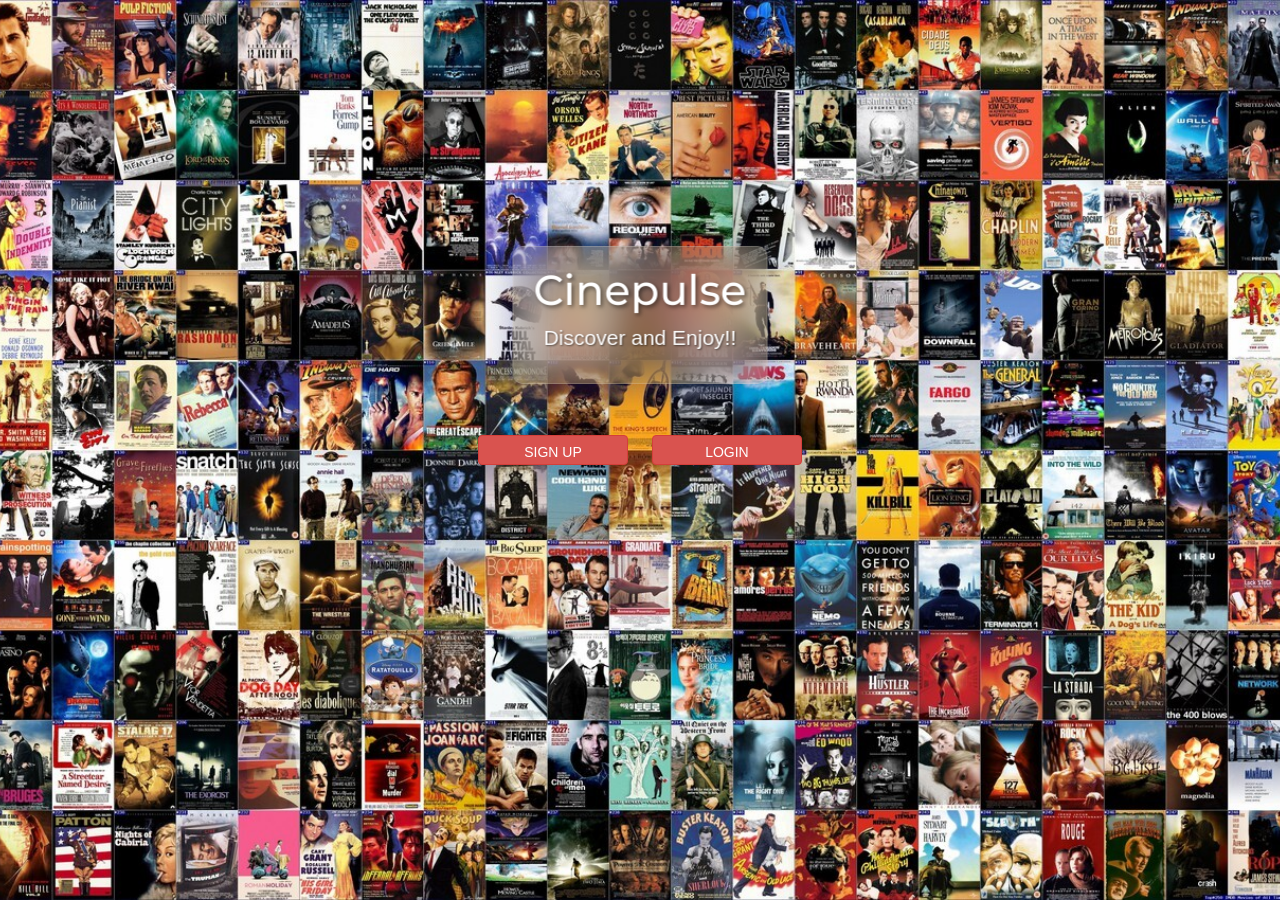
<file: index.html>
<!DOCTYPE html>
<html lang="en">
<head>
    <meta charset="UTF-8">
    <meta name="viewport" content="width=device-width, initial-scale=1.0">
    <link rel="stylesheet" href="https://maxcdn.bootstrapcdn.com/bootstrap/3.4.1/css/bootstrap.min.css">
    <script src="https://ajax.googleapis.com/ajax/libs/jquery/3.7.1/jquery.min.js"></script>
    <script src="https://maxcdn.bootstrapcdn.com/bootstrap/3.4.1/js/bootstrap.min.js"></script>
    <link href="https://fonts.googleapis.com/css2?family=Montserrat:wght@400;700&display=swap" rel="stylesheet">
    <link rel="stylesheet" href="./assets/css/style.css">
    <title>Cinepulse</title>
</head>
<body>
    <div class="image">
        <!-- <img src="assets/images/img1.jpg" alt="cinema background"> -->
        <button type="button" class="btn btn-danger" data-toggle="modal" data-target="#my">SIGN UP</button>
        <button type="button" class="btn btn-danger" data-toggle="modal" data-target="#myModal">LOGIN</button>

        <div class="glassmorphism-centered">
          <h1 class="cinepulse-title">Cinepulse</h1>
          <p class="catchy-caption">Discover and Enjoy!!</p>
      </div>

<!-- Modal -->
<div id="myModal" class="modal fade" role="dialog">
  <div class="modal-dialog">
    <!-- Modal content-->
    <div class="modal-content">
      <div class="modal-header">
        <h2>LOGIN</h2>
      </div>
      <div class="modal-body" id = "form">
            <div class="form-group">
            <label for="email" id="email-label">Email:</label>
            <input type="email" class="form-control" id="eml" placeholder="Enter email" name="email" onkeyup="validateEmail()">
            <span id="email-error"></span>
          </div>
          <div class="form-group">
            <label for="pwd">Password:</label>
            <input type="password" class="form-control" id="pwd" placeholder="Enter password" name="pwd">
            
          </div>
          <div class="checkbox">
            <label><input type="checkbox" name="remember"> Remember me</label>
          </div>
          
      </div>
      
      <div class="modal-footer">
        <span id="pwd-error"></span>
        <input type="submit" class="btn btn-info" value="Log in" id="onsubmit">
      </div>
    </div>
</div>
</div>
<!--modal for sign up-->
<div id="my" class="modal fade" role="dialog">
    <div class="modal-dialog">
      <!-- Modal content-->
      <div class="modal-content">
        <div class="modal-header">
            <h2>SIGN UP</h2>
          </div>
          <div class="modal-body">
                <div class="form-group">
                <label for="email">Email:</label>
                <input type="email" class="form-control" id="email" placeholder="Enter email" name="email">
                <span id="mail-error"></span>
              </div>
              <div class="form-group">
                <label for="email">Username:</label>
                <input type="email" class="form-control" id="username" placeholder="Enter username" name="username">
              </div>
              <div class="form-group">
                <label for="pwd">Password:</label>
                <input type="password" class="form-control" id="password" placeholder="Enter password" name="pwd">
              </div>
              <div class="form-group">
                <label for="pwd">Confirm Password:</label>
                <input type="password" class="form-control" id="confirm" placeholder="confirm password" name="confirmpwd">
                <span id ="match"></span>
              </div>
              <div class="checkbox">
                <label><input type="checkbox" name="remember"> Remember me</label>
              </div>
          </div>
          <div class="modal-footer">
            <input type="submit" class="btn btn-info" value="Create account" id="bottom">
            <span id="details"></span>
            <span id="answer"></span>
          </div>
          </div>
      </div>
<script src="https://code.jquery.com/jquery-3.5.1.min.js"></script>
<script src="./assets/js/script.js"></script>
</body>
</html>
</file>
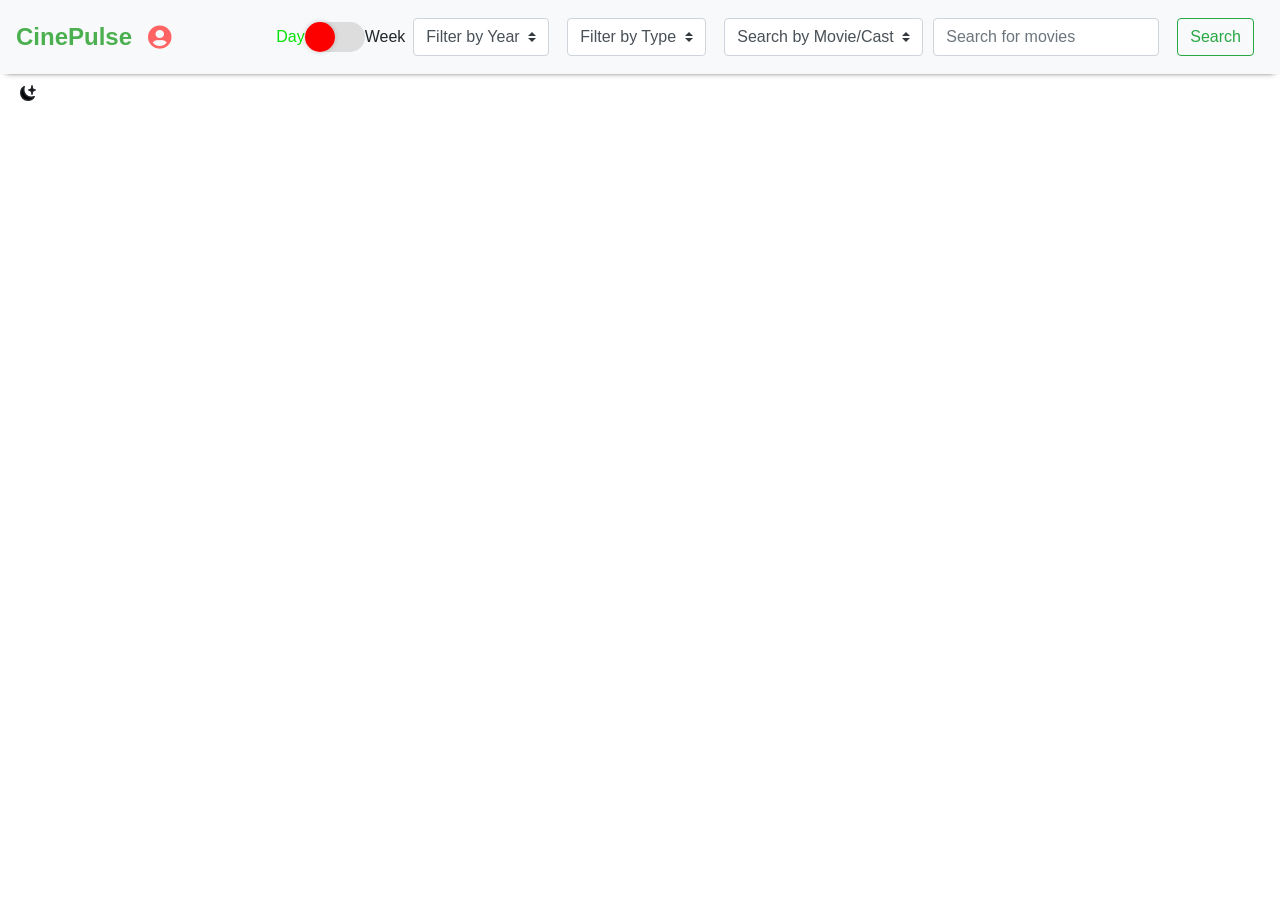
<file: Homepage/homePage.html>
<!DOCTYPE html>
<html lang="en">
  <head>
    <meta charset="UTF-8" />
    <meta name="viewport" content="width=device-width, initial-scale=1.0" />
    <title>CinePulse</title>
    <link
      rel="stylesheet"
      href="https://stackpath.bootstrapcdn.com/bootstrap/4.5.2/css/bootstrap.min.css"
    />
    <link
      rel="stylesheet"
      href="https://cdnjs.cloudflare.com/ajax/libs/font-awesome/5.15.4/css/all.min.css"
      integrity="..."
      crossorigin="anonymous"
    />

    <link
      rel="stylesheet"
      href="https://maxcdn.bootstrapcdn.com/font-awesome/4.7.0/css/font-awesome.min.css"
    />

    <link
      href="https://fonts.googleapis.com/css2?family=Pacifico&display=swap"
      rel="stylesheet"
    />

    <link rel="stylesheet" href="index.css" />
  </head>

  <body>
    <header>
      <nav class="navbar navbar-expand-lg navbar-light bg-light">
        <a class="navbar-brand" href="#" id="brandLink"> CinePulse </a>

        <a href="../index.html" id="profilename">
          <i class="fas fa-user-circle"></i>
        </a>
        <span id="usernamePlaceholder"></span>

        <span class="moonBtn">
          <svg width="24" height="24" fill="none" viewBox="0 0 24 24" id="svg">
            <path
              stroke="currentColor"
              stroke-linecap="round"
              stroke-linejoin="round"
              stroke-width="1.5"
              d="M18.25 15.7499C17.2352 16.2904 16.23 16.25 15 16.25C10.9959 16.25 7.75 13.0041 7.75 9.00001C7.75 7.77001 7.70951 6.76474 8.25 5.74994C5.96125 6.96891 4.75 9.2259 4.75 12C4.75 16.004 7.99594 19.25 12 19.25C14.7741 19.25 17.031 18.0387 18.25 15.7499Z"
            ></path>
            <path
              stroke="currentColor"
              stroke-linecap="round"
              stroke-linejoin="round"
              stroke-width="1.5"
              d="M16 4.75C16 6.95914 14.9591 9 12.75 9C14.9591 9 16 11.0409 16 13.25C16 11.0409 17.0409 9 19.25 9C17.0409 9 16 6.95914 16 4.75Z"
            ></path>
          </svg>
        </span>

        <form class="form-inline my-2 my-lg-0 ml-auto custom-form">
          <span class="toggle-text left active_1">Day</span>
          <div class="toggle">
            <input type="checkbox" id="toggle" class="checkbox" />
            <label for="toggle" class="label">
              <div class="ball"></div>
            </label>
          </div>
          <span class="toggle-text right">Week</span>

          <select class="form-control ml-2 custom-select" id="yearFilter">
            <option value="">Filter by Year</option>
            <option value="2022">2022</option>
            <option value="2021">2021</option>
            <option value="2020">2020</option>
            <option value="2019">2019</option>
            <option value="2018">2018</option>
            <option value="2017">2017</option>
            <option value="2016">2016</option>
            <option value="2015">2015</option>
            <option value="2014">2014</option>
            <option value="2013">2013</option>
            <option value="2012">2012</option>
            <option value="2011">2011</option>
            <option value="2010">2010</option>
            <option value="2009">2009</option>
            <option value="2008">2008</option>
            <option value="2007">2007</option>
            <option value="2006">2006</option>
            <option value="2005">2005</option>
            <option value="2004">2004</option>
            <option value="2003">2003</option>
            <option value="2002">2002</option>
            <option value="2001">2001</option>
          </select>

          <select class="form-control ml-2 custom-select" id="typeFilter">
            <option value="">Filter by Type</option>
            <option value="movie">Movie</option>
            <option value="series">Series</option>
          </select>

          <select class="form-control ml-2 custom-select" id="searchFilter">
            <option value="">Search by Movie/Cast</option>
            <option value="movie">Movie/Series</option>
            <option value="cast">Cast</option>
          </select>

          <input
            class="form-control mr-sm-2 custom-input"
            type="search"
            placeholder="Search for movies"
            id="searchInput"
          />
          <button
            class="btn btn-outline-success my-2 my-sm-0 custom-button"
            type="button"
            id="searchButton"
          >
            Search
          </button>
        </form>
      </nav>
    </header>

    <div class="container mt-4" id="movieDetailsContainer"></div>

    <main role="main">
      <div class="container mt-4" id="popular">
        <div class="row" id="movieContainer"></div>
      </div>
    </main>

    <div class="movie-details-overlay"></div>

    <script src="https://stackpath.bootstrapcdn.com/bootstrap/4.5.2/js/bootstrap.min.js"></script>
    <script src="index2.js"></script>
  </body>
</html>
</file>
<file: assets/css/style.css>
body {
  margin: 0;
  padding: 0;
  background: url("../images/img1.jpg") no-repeat center center fixed;
  background-size: cover;
  height: 100vh;
  display: flex;
  justify-content: center;
  align-items: center;
  flex-direction: column;
}

#email-error,
#pwd-error {
  position: absolute;
  left: 25px;
  font-size: 12px;
  font-weight: 400;
  color: red;
}
#answer,
#details {
  position: relative;
  float: left;
  color: green;
  font-size: x-large;
}
#details {
  position: relative;
  float: left;
  color: red;
  font-size: x-large;
}

/* Adjust button styles */
.btn-danger {
  width: 150px;
  height: 30px;
  margin: 10px;
}

/* Adjust positioning for modals */
#my,
#myModal {
  position: fixed;
  top: 20px;
  left: 20px;
}

/* Adjust positioning for glassmorphism-centered */
.glassmorphism-centered {
  position: absolute;
  top: 35%;
  left: 50%;
  transform: translate(-50%, -50%);
  padding: 20px;
  background: rgba(255, 255, 255, 0.15);
  backdrop-filter: blur(10px);
  border-radius: 15px;
  text-align: center;
  box-shadow: 0 8px 32px 0 rgba(31, 38, 135, 0.37);
  backdrop-filter: blur(20px);
  -webkit-backdrop-filter: blur(20px);
  border-radius: 10px;
  border: 1px solid rgba(255, 255, 255, 0.18);
  z-index: 1;
}

.glassmorphism-centered h1 {
  color: white;
  font-size: 3em;
  margin: 0;
  text-shadow: 2px 2px 4px rgba(0, 0, 0, 0.5);
}

.cinepulse-title {
  font-family: "Montserrat", sans-serif;
  font-size: 5em;
  color: white;
  margin-bottom: 20px;
  text-shadow: 2px 2px 4px rgba(0, 0, 0, 0.5);
}

.catchy-caption {
  color: white;
  font-size: 1.5em;
  margin-top: 10px;
  text-shadow: 1px 1px 2px rgba(0, 0, 0, 0.5);
}

/* Adjust modal content to apply glass morphism */
.modal-content {
  background: rgba(255, 255, 255, 0.15);
  backdrop-filter: blur(10px);
  border-radius: 15px;
  box-shadow: 0 8px 32px 0 rgba(31, 38, 135, 0.37);
  -webkit-backdrop-filter: blur(20px);
  backdrop-filter: blur(20px);
  border-radius: 10px;
  border: 1px solid rgba(255, 255, 255, 0.18);
}

/* Update modal header and body padding */
.modal-header,
.modal-body {
  padding: 20px;
}

/* Styling for text within modals */
.modal-header h2,
.modal-body label,
.modal-body input[type="email"],
.modal-body input[type="password"],
.modal-body input[type="checkbox"],
.modal-footer input[type="submit"] {
  color: white;
  font-family: "Montserrat", sans-serif;
  text-shadow: 1px 1px 2px rgba(0, 0, 0, 0.5);
}

/* Customize input fields */
.modal-body input[type="email"],
.modal-body input[type="password"],
.modal-body input[type="checkbox"] {
  background-color: rgba(255, 255, 255, 0.1);
  border: 1px solid rgba(255, 255, 255, 0.3);
  border-radius: 5px;
  color: white;
  padding: 8px;
  margin-bottom: 10px;
}

/* Style submit buttons */
.modal-footer input[type="submit"] {
  background-color: #ff4d4d;
  border: none;
  border-radius: 5px;
  padding: 10px 20px;
  cursor: pointer;
  transition: background-color 0.3s ease;
}

.modal-footer input[type="submit"]:hover {
  background-color: #e60000;
}

/* Styling for spans */
#pwd-error,
#details,
#answer {
  display: block;
  font-family: "Montserrat", sans-serif;
  font-size: 14px;
  color: #ff4d4d; /* Red color for error messages */
  margin-top: 5px;
  text-shadow: 1px 1px 2px rgba(0, 0, 0, 0.5);
}

#details {
  color: #00cc66; /* Green color for success messages */
}

#answer {
  color: #3399ff; /* Blue color for general messages */
}


/* Adjustments for mobile and tablet devices */
@media (max-width: 768px) {
    .image {
      text-align: center;
    }
  
    .glassmorphism-centered {
      position: relative;
      margin-top: 20px;
      padding: 20px;
    }
  
    .cinepulse-title {
      font-size: 3em;
      margin-bottom: 10px;
    }
  
    .catchy-caption {
      font-size: 1.2em;
    }
  }
</file>
<file: Homepage/index.css>
#welcomeMessage {
  text-align: center;
  padding: 50px;
  background-color: #f0f0f0;
}
#movieContainer {
  display: flex;
  flex-wrap: wrap;
  justify-content: space-around;
  margin-top: 20px;
}

.movie-card {
  width: 300px;
  margin-bottom: 20px;
  padding: 10px;
  border: 1px solid #ccc;
  border-radius: 5px;
}

.movie-poster {
  width: 100%;
  height: auto;
  margin-bottom: 10px;
}

.movie-title {
  font-size: 18px;
  font-weight: bold;
  margin-bottom: 5px;
}

.movie-rating {
  margin-bottom: 5px;
}

.movie-overview {
  margin-bottom: 5px;
}

.movie-release {
  font-style: italic;
}

/* netflix-style.css */
.movie-card {
  position: relative;
  width: 200px;
  margin: 20px;
  border-radius: 8px;
  overflow: hidden;
  box-shadow: 0 4px 8px rgba(0, 0, 0, 0.1);
  transition: transform 0.3s ease-in-out;
  cursor: pointer;
}

.movie-card:hover {
  transform: scale(1.05);
}

.movie-card img {
  width: 100%;
  height: 280px;
  object-fit: cover;
  border-radius: 8px 8px 0 0;
}

.movie-card .details {
  padding: 15px;
  background-color: #fff;
}

.movie-card .details h2 {
  font-size: 18px;
  margin-bottom: 5px;
  color: #000;
}

.movie-card .details p {
  font-size: 14px;
  margin-bottom: 8px;
  color: #333;
  line-height: 1.4;
}

#movieDetailsContainer {
  background-color: #fff;
  border-radius: 10px;
  box-shadow: 0 0 10px rgba(0, 0, 0, 0.1);
  padding: 20px;
  margin-top: 20px;
  position: relative;
}

#movieDetailsContainer h2 {
  font-size: 24px;
  margin-bottom: 15px;
}

#movieDetailsContainer p {
  font-size: 16px;
  line-height: 1.6;
  margin-bottom: 10px;
}


#movieDetailsContainer strong {
  font-weight: bold;
}

header {
  position: sticky;
  top: 0;
  z-index: 10;
  box-shadow: 0 4px 6px -6px rgba(0, 0, 0, 1);
}



.toggle {
  width: 60px;
  height: 30px;
  background-color: #ddd;
  border-radius: 15px;
  position: relative;
  cursor: pointer;
}

.checkbox {
  display: none;
}

.label {
  display: block;
  width: 30px;
  height: 30px;
  border-radius: 50%;
  background-color: #fff;
  box-shadow: 0 0 5px rgba(0, 0, 0, 0.2);
  position: absolute;
  top: 0;
  left: 0;
  transition: transform 0.3s ease-in-out;
}

.ball {
  width: 100%;
  height: 100%;
  border-radius: 50%;
  background-color: #fc0000;
  transition: background-color 0.3s ease-in-out;
}

.checkbox:checked + .label {
  transform: translateX(30px);
}

.checkbox:checked + .label .ball {
  background-color: #5cb85c; /* Change this to the color when toggled */
}

/* Hide the checkbox */
input[type="checkbox"] {
  display: none;
}

/* Style the heart */
.heart {
  display: inline-block;
  width: 30px;
  height: 30px;
  background-color: white;
  border: 1px solid #ccc;
  border-radius: 50%;
  position: relative;
  cursor: pointer;
}

/* Heart icon */
.heart::before,
.heart::after {
  content: "";
  position: absolute;
  width: 20px;
  height: 30px;
  background-color: red;
  border-radius: 10px 10px 0 0;
}

.heart::before {
  top: -20px;
  left: 10px;
  transform: rotate(-45deg);
}

.heart::after {
  top: -20px;
  right: 10px;
  transform: rotate(45deg);
}

/* Styles for the logo and username */
.logo {
  width: 40px; /* Adjust size as needed */
  height: auto;
  margin-right: 10px; /* Adjust spacing between logo and text */
}

.username {
  margin-left: 10px; /* Adjust spacing between text and username */
  font-weight: bold;
}

#profilename {
  font-family: "Poppins", sans-serif;
  font-size: 20px;
  color: #ff6363;
  text-decoration: none;
  letter-spacing: 1px;
  transition: color 0.3s ease-in-out;
}

#profilename:hover {
  color: #ff8c8c;
}

#brandLink {
  font-family: "Roboto", sans-serif; /* Use a trendy font */
  font-size: 24px; /* Increase font size for visibility */
  font-weight: bold; /* Make the text bold */
  color: #4caf50; /* Set the text color */
  text-decoration: none; /* Remove underlines */
  transition: color 1s ease-in-out;
  /* Smooth color transition */
}

#brandLink:hover {
  color: red; /* Change color on hover */
}

/* Apply padding to form elements */
.custom-form {
  /* Adjust the overall padding */
  padding: 10px;
}

.custom-select,
.custom-input {
  /* Add padding between filter selectors */
  margin-right: 10px; /* Adjust as needed */
}

.custom-button {
  /* Add padding between search bar and button */
  margin-left: 10px; /* Adjust as needed */
}

/* Style the profile link */
#profilename,
#usernamePlaceholder {
  font-family: 'Pacifico', cursive;
  text-decoration: none; /* Remove underlines */
  display: flex; /* Use flexbox for layout */
  align-items: center; /* Align items vertically */
  font-size: 20px;
  color: #ff6363; /* Profile link color */
  transition: color 1s ease-in-out;
}

#profilename:hover {
  color: green; /* Change color on hover */
  /* Add any hover effects */
}

/* Style the Font Awesome icon */
.fa-user-circle {
  margin-right: 5px; /* Adjust space between icon and text */
  font-size: 24px; /* Adjust icon size */
}

#usernamePlaceholder:hover {
  /* Initial box-shadow, essentially no shadow */
  color: green;
}

.active {
  /* Background color of the element */
  transition: color 1s ease-in-out;
  color: red;
}

.active_1 {
  transition: color 1s ease-in-out;
  color: rgb(8, 226, 8);
}

.trendy {
  font-family: "Poppins", sans-serif;
  font-size: 36px;
  font-weight: bold;
  color: #ff6347;
  margin-bottom: 30px;
  text-transform: uppercase;
  letter-spacing: 2px;
}

.icon-container {
  position: absolute;
  top: 10px;
  right: 10px;
}
.icon {
  font-size: 30px;
  cursor: pointer;
}
.icon:hover {
  color: red;
}

.dark-mode {
  /* Add styles for dark mode here */
  background-color: #333; /* Example background color for dark mode */
  color: #fff; /* Example text color for dark mode */
}

nav {
  position: relative;
}
.moonBtn {
  position: absolute;
  top: 80px;
}

.dark-mode #movieDetailsContainer{
  background-color: #333;
  color: #fff; 
}

.dark-mode .right{
  color: red;
}

.dark-mode .left{
  color: #5cb85c;
}

@media only screen and (max-width: 600px) {
  .container {
    width: 100%;
    padding: 10px;
  }

  .movie-card {
    width: 100%;
    margin: 10px 0;
  }

  .navbar-brand {
    font-size: 24px;
  }
  .toggle-text {
    font-size: 14px;
  }
  .custom-select,
  .custom-input {
    margin-right: 5px;
  }
  .custom-button {
    margin-left: 5px;
  }
}

@media only screen and (min-width: 601px) and (max-width: 1024px) {
  .container {
    width: 80%;
    padding: 20px;
  }

  .movie-card {
    width: 45%;
    margin: 10px;
  }
}
</file>
